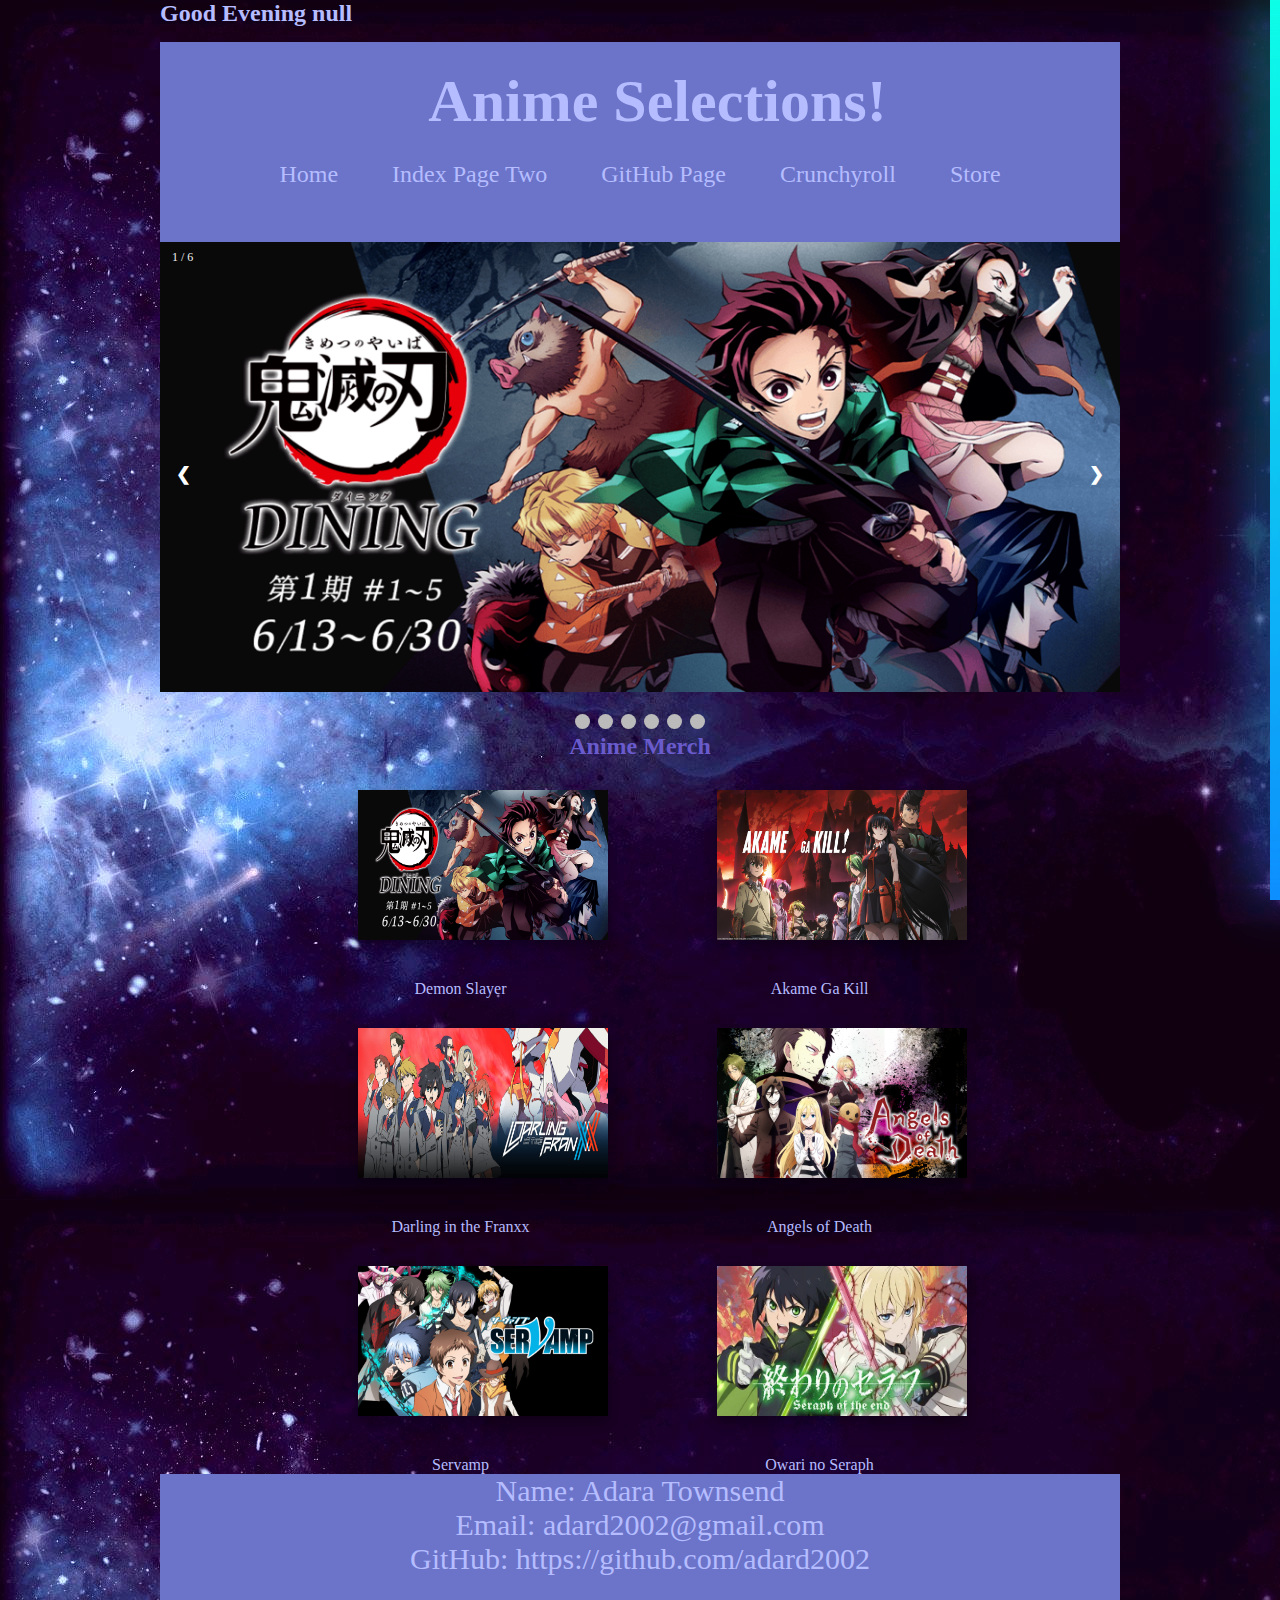
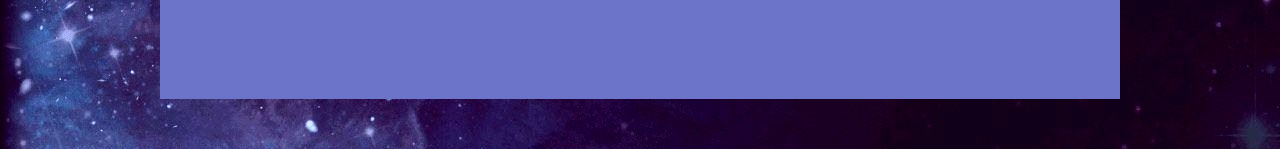
<file: index.html>
<!DOCTYPE html>
<html>
<head>
    <meta charset="UTF-8">
    <title>Anime Project</title>
    <link rel="stylesheet" type="text/css" href="CSS/style.css" />
    <link rel="stylesheet" type="text/css" href="CSS/store.css" />
   
</head>
<body>
    <div id="greeting-placeholder"></div>
    <header>
        <h1>Anime Selections!</h1>
        <!-- navigation bar -->
        <nav>
            <ul>
                <a href="index.html">Home</a>
                <a href="index_PageTwo.html">Index Page Two</a>
                <a href="https://github.com/adard2002/DISCUSSION_04.html">GitHub Page</a>
                <a href="https://www.crunchyroll.com/">Crunchyroll</a>
                <a href="store.html">Store</a>
            </ul>
        </nav>
    </header>
    <!-- Slideshow -->
    <div class="slideshow-container">

        <div class="mySlides fade">
          <div class="numbertext">1 / 6</div>
          <img src="animeimages/demonslayer.png" style="width:100%" height="450">
        </div>
      
        <div class="mySlides fade">
          <div class="numbertext">2 / 6</div>
          <img src="animeimages/akamegakill2.jpeg" style="width:100%" height="450">
        </div>
      
        <div class="mySlides fade">
          <div class="numbertext">3 / 6</div>
          <img src="animeimages/DiTF.jpg" style="width:100%" height="450">
        </div>

        <div class="mySlides fade">
            <div class="numbertext">4 / 6</div>
            <img src="animeimages/AngelsOfDeath.jpg" style="width:100%" height="450">
          </div>

          <div class="mySlides fade">
            <div class="numbertext">5 / 6</div>
            <img src="animeimages/servamp.jpg" style="width:100%" height="450">
          </div>

          <div class="mySlides fade">
            <div class="numbertext">6 / 6</div>
            <img src="animeimages/Owari-no-Seraph-anime.webp" style="width:100%" height="450">
          </div>
      
        <!-- Next and previous buttons -->
        <a class="prev" onclick="plusSlides(-1)">&#10094;</a>
        <a class="next" onclick="plusSlides(1)">&#10095;</a>
      </div>
      <br>
      
      <!-- The dots/circles -->
      <div style="text-align:center">
        <span class="dot" onclick="currentSlide(1)"></span>
        <span class="dot" onclick="currentSlide(2)"></span>
        <span class="dot" onclick="currentSlide(3)"></span>
        <span class="dot" onclick="currentSlide(4)"></span>
        <span class="dot" onclick="currentSlide(5)"></span>
        <span class="dot" onclick="currentSlide(6)"></span>
      </div>
  

    <!-- End of the slide html. This is where the animes will be under the slideshow above -->
    <main>
        <h2>Anime Merch</h2>
            <ul>
                <figure>
                  <li class="addMargin"><img class="animeImageSize" id="thumbnail" src="animeimages/demonslayer.png" ></li>
                    <figcaption><a href="demonslayer.html">Demon Slayer</a></figcaption>
              </figure>
                <figure>
                  <li class="addMargin"><img class="animeImageSize" id="thumbnail" src="animeimages/akamegakill2.jpeg" ></li>
                    <figcaption><a href="akamegakill.html">Akame Ga Kill</a></figcaption>
              </figure>
                <figure>
                  <li class="addMargin"><img class="animeImageSize" id="thumbnail" src="animeimages/DiTF.jpg" ></li>
                    <figcaption>Darling in the Franxx</figcaption>
              </figure>
                <figure>
                  <li class="addMargin"><img class="animeImageSize" id="thumbnail" src="animeimages/AngelsOfDeath.jpg"  ></li>
                  <figcaption>Angels of Death</figcaption>
              </figure>
                <figure>
                  <li class="addMargin"><img class="animeImageSize" id="thumbnail" src="animeimages/servamp.jpg"  ></li>
                    <figcaption>Servamp</figcaption>
              </figure>
                <figure>
                  <li class="addMargin"><img class="animeImageSize" id="thumbnail" src="animeimages/Owari-no-Seraph-anime.webp" ></li>
                    <figcaption>Owari no Seraph</figcaption>
              </figure>
            </ul>
        </main>
    <footer>
        <p>
            Name: Adara Townsend<br>
            Email: <a href="mailto:adard2002@gmail.com">adard2002@gmail.com</a><br>
            GitHub: <a href="https://github.com/adard2002">https://github.com/adard2002</a> 
        </p>
    </footer>
    <div id="progressbar"></div>
    <div id="scrollPath"></div>
    <script src="JS/slideshow.js"></script>
    <script src="JS/rainbowprogressbar.js"></script>
    <script src="JS/app.js"></script>
</body>
</html>
</file>
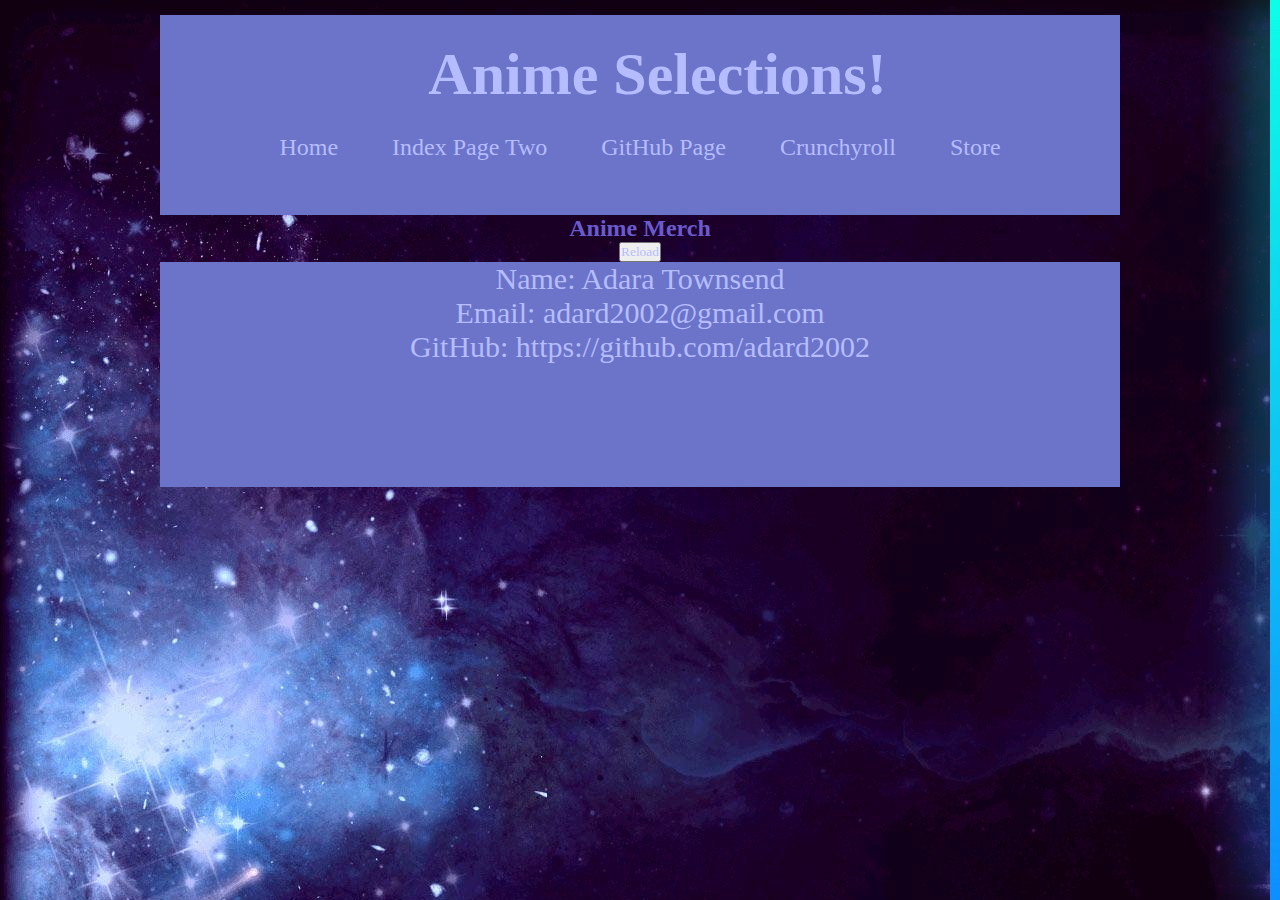
<file: store.html>
<!DOCTYPE html>
<html>
<head>
    <meta charset="UTF-8">
    <title>HTML demo</title>
    <link rel="stylesheet" type="text/css" href="CSS/style.css" />
</head>
<body>
    <header>
        <h1>Anime Selections!</h1>
        <!-- navigation bar -->
        <nav>
            <ul>
                <a href="index.html">Home</a>
                <a href="index_PageTwo.html">Index Page Two</a>
                <a href="https://github.com/adard2002/DISCUSSION_04.html">GitHub Page</a>
                <a href="https://www.crunchyroll.com/">Crunchyroll</a>
                <a href="store.html">Store</a>
            </ul>
        </nav>
    </header>    

        <!-- <img src="http://placehold.it/960x454"> -->
        <main>
            <h2>Anime Merch</h2>
            
            <button onclick="reloadStore()"> Reload</button>
            <br>
            <span id="storePage"></span>
            <!-- <ul>
                <li><img class="animeMerchCenter" src="merchimages/DemonSlayerPoster.jpg" alt="Demon Slayer" ></li><br>
                <li><img class="animeMerchCenter" src="merchimages/AkameGaKillPoster.jpg" alt="Akame Ga Kill" ></li><br>
                <li><img class="animeMerchCenter" src="merchimages/DarlingintheFranxxPoster.jpg" alt="Darling in the Franxx" >
                </li><br>
                <li><img class="animeMerchCenter" src="merchimages/AngelsofDeathPoster.jpg" alt="Angels Of Death"></li><br>
                <li><img class="animeMerchCenter" src="merchimages/ServampPoster.jpg" alt="Servamp"></li><br>
                <li><img class="animeMerchCenter" src="merchimages/OwarinoseraphPoster.jpg" alt="Owari no Seraph"></li><br>
            </ul> -->
        </main>
        <footer>
            <p>
                Name: Adara Townsend<br>
                Email: <a href="mailto:adard2002@gmail.com">adard2002@gmail.com</a><br>
                GitHub: <a href="https://github.com/adard2002">https://github.com/adard2002</a>
            </p>
        </footer>
        <div id="progressbar"></div>
        <div id="scrollPath"></div>
        <script src="JS/rainbowprogressbar.js"></script>
        <script src="JS/store.js"></script>
    </body>
</html>
</file>
<file: CSS/style.css>
* {
    margin: 0;
    padding: 0;
    color: #b5bcff;
}

body {
    width: 960px;
    margin: 0 auto;
    background-image: url(../animeimages/purplegalaxy.jpg)
}

/*Anime Image Sizes*/
.animeImageSize {
    height: 150px;
    width: 250px;
}

.animeMerchSize {
  height: 350px;
  width: 250px;
  padding: 15px;
  text-align: center;
}

.animeMerchCenter {
  text-align: center;
  margin: 0 auto;
  padding: 20px;
}

header {
    margin-top: 15px;
    background-color: rgb(107, 116, 201);
    height: 200px;
    text-align: center;
}

header a {
    color: #b5bcff;
    font-size: 24px;
    padding: 25px;
    padding-left: 25px;
}

h1 {
    padding: 25px;
    padding-left: 60px;
    font-size: 60px;
}

/*Navigation*/
nav {
    clear: both;
}

nav ul {
    text-align: center;
}

nav li {
    display: inline-block;
    margin-top: 25px;
    margin-right: 25px;
    list-style-type: none;
}

a:link { 
    text-decoration: none;
}

a:visited {
    text-decoration: none;
}

a:hover {
    text-decoration: none;
}

a:active {
    text-decoration: none;
}

h2 {
    color: hsl(248, 53%, 58%);
}

main {
    clear: both;
    text-align: center;
}

#topSpace {
    margin-top: 30px;
}

footer {
    clear: both;
    height: 225px;
    background-color: rgb(107, 116, 201);
    color: whitesmoke;
    font-size: 30px;
    margin-bottom: 50px;
    text-align: center;
}

/* Slideshow */
* {
  box-sizing:border-box
}

.slideshow-container {
  max-width: 1000px;
  position: relative;
  margin: auto;
}

.mySlides {
  display: none;
}

.prev, .next {
  cursor: pointer;
  position: absolute;
  top: 50%;
  width: auto;
  margin-top: -22px;
  padding: 16px;
  color: white;
  font-weight: bold;
  font-size: 18px;
  transition: 0.6s ease;
  border-radius: 0 3px 3px 0;
  user-select: none;
}

.next {
  right: 0;
  border-radius: 3px 0 0 3px;
}

.prev:hover, .next:hover {
  background-color: rgba(0,0,0,0.8);
}

.text {
  color: #f2f2f2;
  font-size: 15px;
  padding: 8px 12px;
  position: absolute;
  bottom: 8px;
  width: 100%;
  text-align: center;
}

.numbertext {
  color: #f2f2f2;
  font-size: 12px;
  padding: 8px 12px;
  position: absolute;
  top: 0;
}

.dot {
  cursor: pointer;
  height: 15px;
  width: 15px;
  margin: 0 2px;
  background-color: #bbb;
  border-radius: 50%;
  display: inline-block;
  transition: background-color 0.6s ease;
}

.active, .dot:hover {
  background-color: #717171;
}

.fade {
  -webkit-animation-name: fade;
  -webkit-animation-duration: 1.5s;
  animation-name: fade;
  animation-duration: 1.5s;
}

@-webkit-keyframes fade {
  from {opacity: .4}
  to {opacity: 1}
}

@keyframes fade {
  from {opacity: .4}
  to {opacity: 1}
}


/* This is rainbow scroll bar*/ 

* {
  margin: 0;
  padding: 0;
  font-family: consolas;
}
section {
  padding: 50px;
  background: #000;
}
section h2 {
  font-size: 1.2em;
  color: #fff;
}
section p {
  font-size: 1.2em;
  color: #fff;
}
::-webkit-scrollbar {
  width: 0;
}
#scrollPath {
  position: fixed;
  top: 0;
  right: 0;
  width: 10px;
  height: 100%;
  background: rgba(255, 255, 255, 0.05);
}
#progressbar {
  position: fixed;
  top: 0;
  right: 0;
  width: 10px;
  height: 100%;
  background: linear-gradient(to top, #008aff, #00ffe7);
  animation: animate 5s linear infinite;
}
@keyframes animate {
  0%,
  100% {
    filter: hue-rotate(0deg);
  }
  50% {
    filter: hue-rotate(360deg);
  }
}
#progressbar:before {
  content: "";
  position: absolute;
  top: 0;
  left: 0;
  width: 100%;
  height: 100%;
  background: linear-gradient(to top, #008aff, #00ffe7);
  filter: blur(30px);
}
#progressbar:after {
  content: "";
  position: absolute;
  top: 0;
  left: 0;
  width: 100%;
  height: 100%;
  background: linear-gradient(to top, #008aff, #00ffe7);
  filter: blur(30px);
}

/*this is the hyperlink colors */
a:link {
  background-color: none;
}

a:visited {
  background-color: none;
}

a:hover {
  background: linear-gradient(to top, #008aff,#00ffe7);
  animation: animate 5s linear infinite;
  color: black;
  -moz-box-shadow: 1px 2px 3px rgba(0,0,0,.5);
  -webkit-box-shadow: 1px 2px 3px rgba(0,0,0,.5);
  box-shadow: 1px 2px 3px rgba(0,0,0,.5);
  border-radius: 10px;
}

a:active {
  background-color: none;
}

/*aligning text directly beneath an image */

figure {
  display: inline-block;
}

figcaption {
  text-align: center;
}

/* making images larger as u hover over them */
#thumbnail{                         
width: 250px;
height: 150px;
box-shadow: 0 6px 10px 0 rgba(0, 0, 0, 0.2), 0 8px 22px 0 rgba(0, 0, 0, 0.19);
display: block;
transition: all .4s ease-in-out;
}

#thumbnail:hover {
transform: scale(1.2)translateX(0px);
}
</file>
<file: CSS/store.css>
main li {
    list-style-type: none;
    float: left;
    margin-top: 30px;
    margin-right: 30px;
    margin-bottom: 40px;

}

main li:last-child {
    margin-right: 0px;
}
.addMargin {
    margin-left: 75px;
}

main li:nth-child(4) {
    margin-left: 75px;
}
</file>
